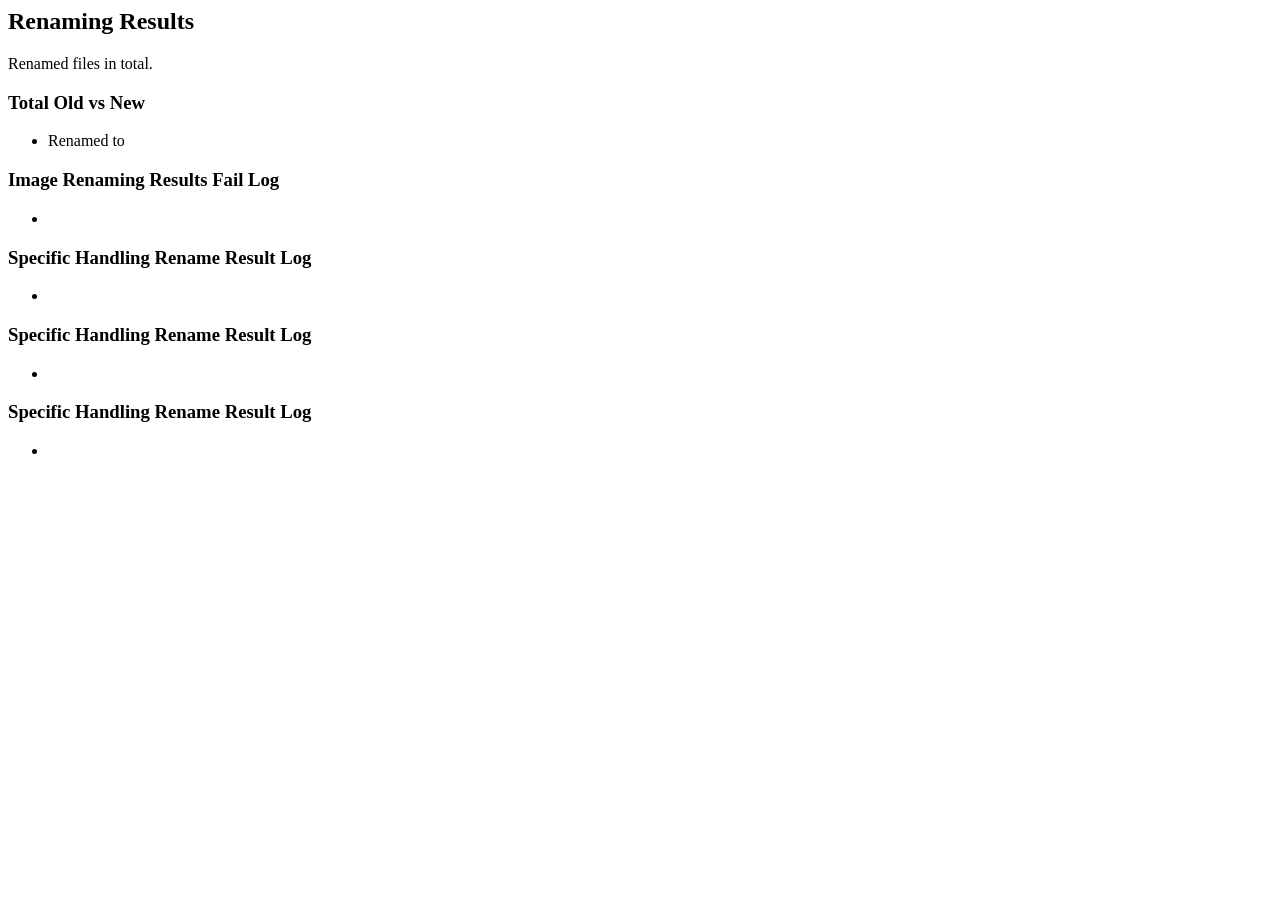
<file: src/main/resources/templates/results.html>
<html xmlns:th="https://www.thymeleaf.org" lang="en">

<div class="container text-center flex-box block px-4">
    <div class="row">
        <div class="col">
            <h2>Renaming Results</h2>
            Renamed <span th:if="${results != null}" th:text="${results.totalRenamed}"></span> files in total.
        </div>
    </div>
    <div class="row">
<!--        <div class="col">-->
<!--            <h3>Image Renaming Results Success Log</h3>-->
<!--            <ul th:each="result: ${results.imageRenamingResults}" class="list-group">-->
<!--                <li class="list-group-item"><span th:text="${result.renameSuccessLog}"></span></li>-->
<!--            </ul>-->
<!--        </div>-->
        <div class="col">
            <h3>Total Old vs New</h3>
            <ul th:if="${results != null}" th:each="resultMap: ${results.totalOldvsNew}" class="list-group">
                <li class="list-group-item" th:each="result : ${resultMap}">
                    Renamed <span th:text="${result.key}"> to <span th:text="${result.value}"></span></span>
                </li>
            </ul>
        </div>
        <div class="col">
            <h3>Image Renaming Results Fail Log</h3>
            <ul th:if="${results != null}" th:each="result: ${results.imageRenamingResults}" class="list-group">
                <li class="list-group-item"><span th:text="${result.renameFailLog}"></span></li>
            </ul>
        </div>
    </div>

    <div class="row" th:if="${results != null and !results.specificRenamingResults.isEmpty()}">
        <div class="col-4" >
            <h3>Specific Handling Rename Result Log</h3>
            <ul th:each="result: ${results.specificRenamingResults}" class="list-group">
                <li class="list-group-item"><span th:text="${result.logSpecificSuccess}"></span></li>
            </ul>
        </div>
        <div class="col-4">
            <h3>Specific Handling Rename Result Log</h3>
            <ul th:if="${results != null}" th:each="result: ${results.specificRenamingResults}" class="list-group">
                <li class="list-group-item"><span th:text="${result.logSpecificSuccess}"></span></li>
            </ul>
        </div>
        <div class="col-4">
            <h3>Specific Handling Rename Result Log</h3>
            <ul  th:if="${results != null}" th:each="result: ${results.specificRenamingResults}" class="list-group">
                <li class="list-group-item"><span th:text="${result.oldVSNewVidName}"></span></li>
            </ul>
        </div>
    </div>
</div>
</html>
</file>
